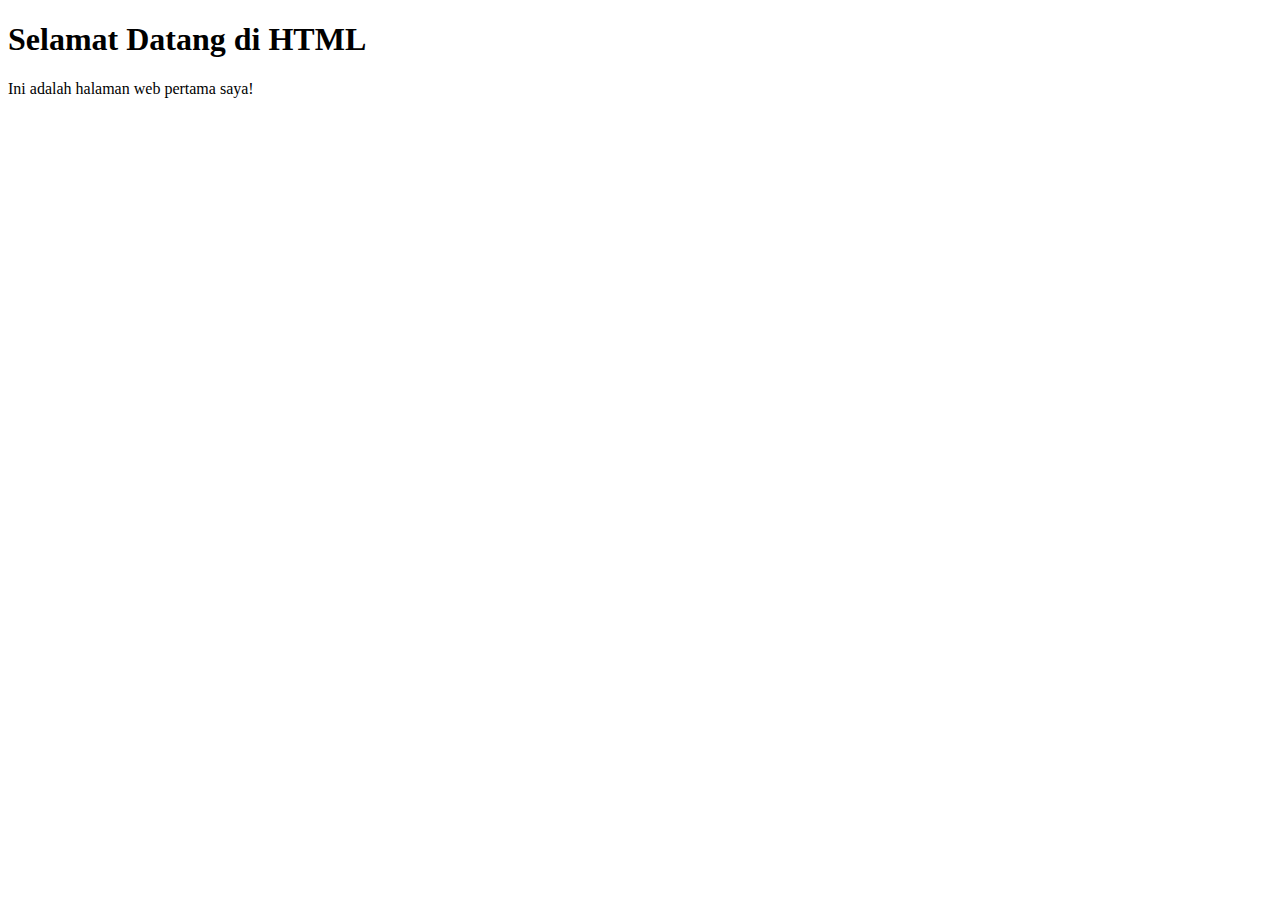
<file: P1/latihan1.html>
<!DOCTYPE html>
<html lang="en">
<head>
    <meta charset="UTF-8">
    <meta name="viewport" content="width=device-width, initial-scale=1.0">
    <title>Struktur HTML Dasar</title>
</head>
<body>
    <!-- Ini adalah struktur HTML paling dasar -->
    <h1>Selamat Datang di HTML</h1>
    <p>Ini adalah halaman web pertama saya!</p>
</body>
</html>
</file>
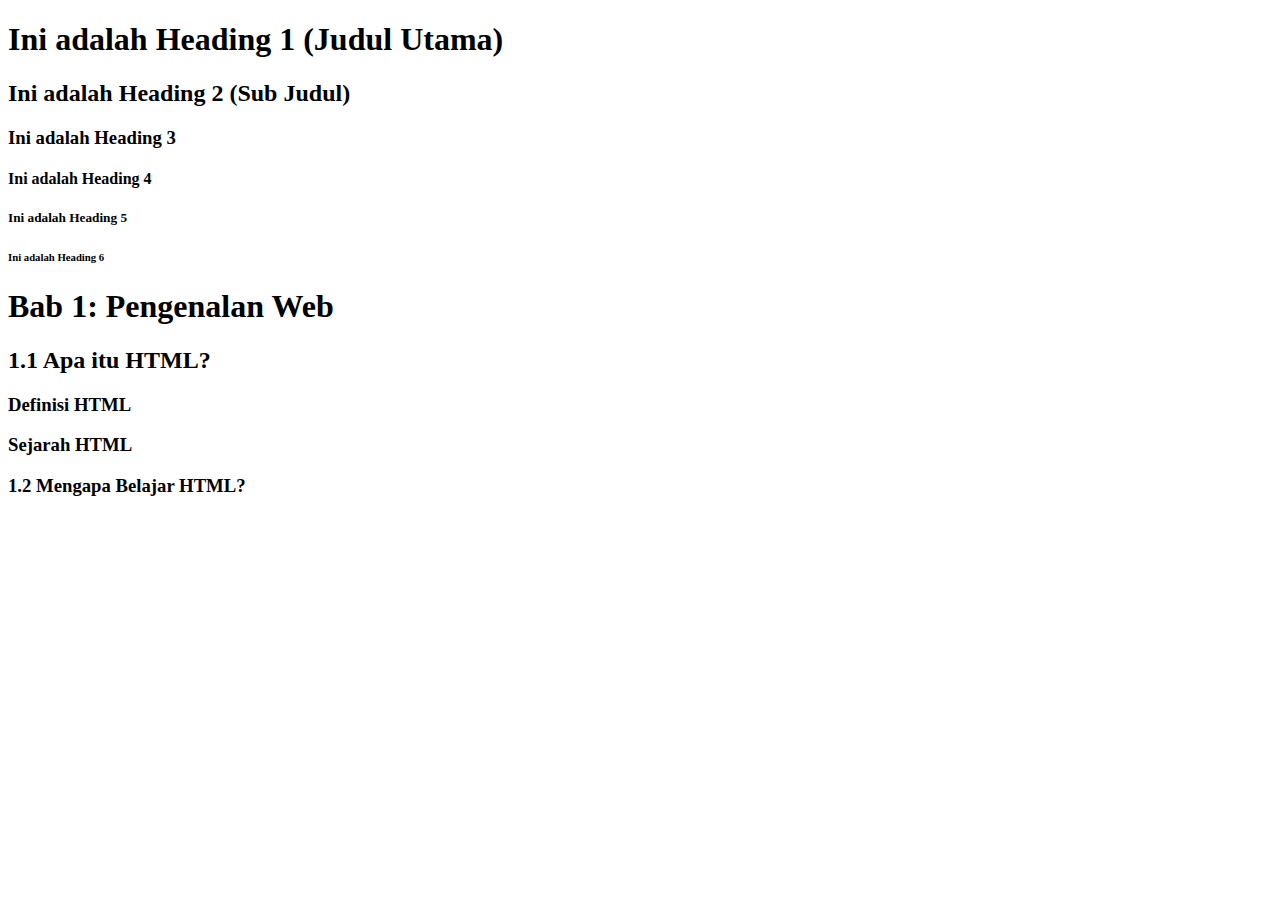
<file: P1/latihan2.html>
<!DOCTYPE html>
<html lang="en">
<head>
    <meta charset="UTF-8">
    <meta name="viewport" content="width=device-width, initial-scale=1.0">
    <title>Belajar Heading</title>
</head>
<body>
    <!-- Heading dari H1 sampai H6 -->
    <h1>Ini adalah Heading 1 (Judul Utama)</h1>
    <h2>Ini adalah Heading 2 (Sub Judul)</h2>
    <h3>Ini adalah Heading 3</h3>
    <h4>Ini adalah Heading 4</h4>
    <h5>Ini adalah Heading 5</h5>
    <h6>Ini adalah Heading 6</h6>

    <!-- Contoh penggunaan heading dalam struktur dokumen -->
    <h1>Bab 1: Pengenalan Web</h1>
    <h2>1.1 Apa itu HTML?</h2>
    <h3>Definisi HTML</h3>
    <h3>Sejarah HTML</h3>
    <h3>1.2 Mengapa Belajar HTML?</h3>
</body>
</html>
</file>
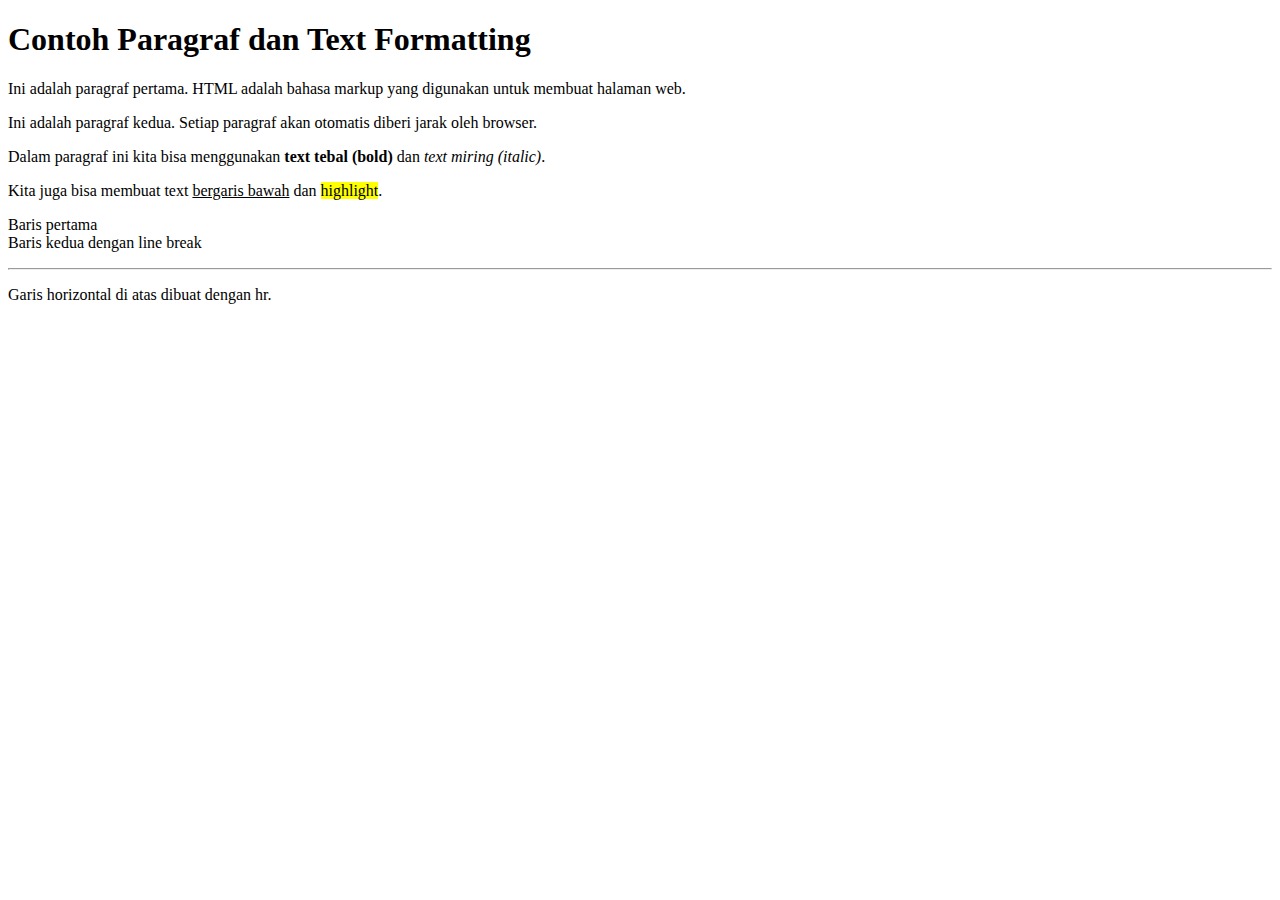
<file: P1/latihan3.html>
<!DOCTYPE html>
<html lang="en">
<head>
    <meta charset="UTF-8">
    <meta name="viewport" content="width=device-width, initial-scale=1.0">
    <title>Belajar Paragraf</title>
</head>
<body>
    <h1>Contoh Paragraf dan Text Formatting</h1>

    <!-- Paragraf biasa -->
    <p>
        Ini adalah paragraf pertama. HTML adalah bahasa markup yang digunakan
        untuk membuat halaman web.
    </p>

    <p>
        Ini adalah paragraf kedua. Setiap paragraf akan otomatis diberi jarak oleh
        browser.
    </p>

    <!-- Paragraf dengan text formatting -->
    <p>
        Dalam paragraf ini kita bisa menggunakan
        <strong>text tebal (bold)</strong> dan <em>text miring (italic)</em>.
    </p>

    <p>
        Kita juga bisa membuat text <u>bergaris bawah</u> dan <mark>highlight</mark>.
    </p>

    <!-- Break Line -->
    <p>Baris pertama<br>Baris kedua dengan line break</p>

    <!-- Horizontal Rule -->
    <hr>

    <p>Garis horizontal di atas dibuat dengan hr.</p>
</body>
</html>
</file>
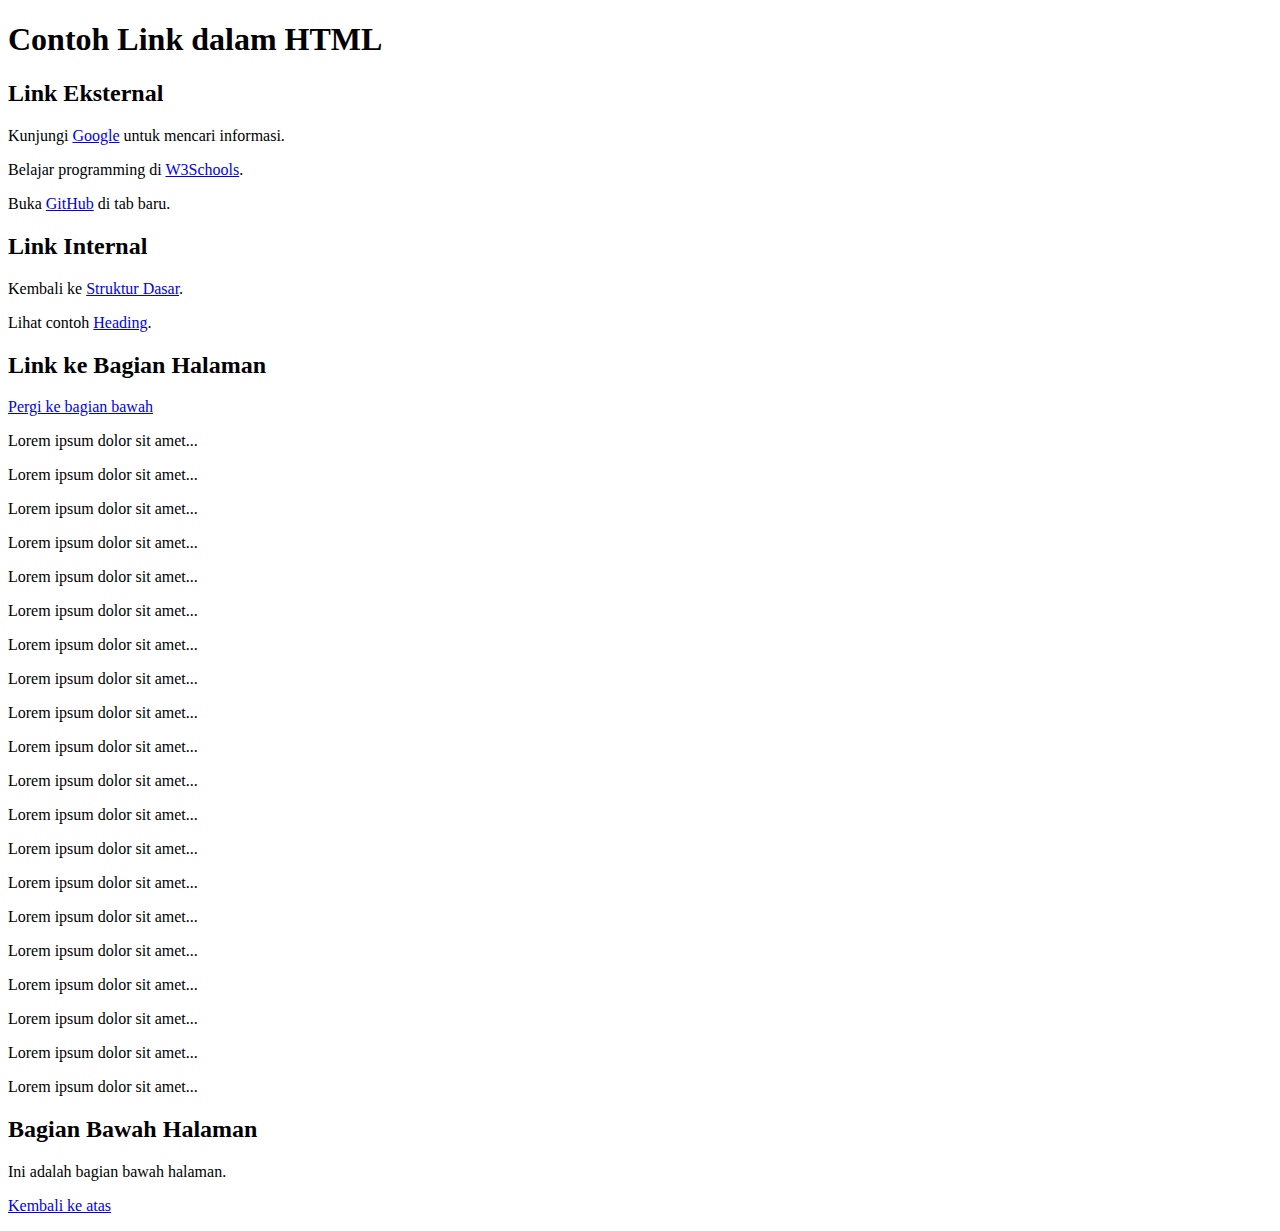
<file: P1/latihan4.html>
<!DOCTYPE html>
<html lang="en">
<head>
    <meta charset="UTF-8">
    <meta name="viewport" content="width=device-width, initial-scale=1.0">
    <title>Belajar Link</title>
</head>
<body>
    <h1>Contoh Link dalam HTML</h1>

    <!-- Link eksternal -->
    <h2>Link Eksternal</h2>
    <p>
        Kunjungi <a href="https://www.google.com">Google</a> untuk mencari informasi.
    </p>
    <p>
        Belajar programming di <a href="https://w3schools.com">W3Schools</a>.
    </p>

    <!-- Link dengan target blank (buka di tab baru) -->
    <p>
        Buka <a href="https://github.com" target="_blank">GitHub</a> di tab baru.
    </p>

    <!-- Link internal (ke file lain) -->
    <h2>Link Internal</h2>
    <p>Kembali ke <a href="latihan1.html">Struktur Dasar</a>.</p>
    <p>Lihat contoh <a href="latihan2.html">Heading</a>.</p>

    <!-- Link ke bagian dalam halaman yang sama -->
    <h2>Link ke Bagian Halaman</h2>
    <p><a href="#bawah">Pergi ke bagian bawah</a></p>

    <!-- Konten spacer -->
    <p>Lorem ipsum dolor sit amet...</p>
    <p>Lorem ipsum dolor sit amet...</p>
    <p>Lorem ipsum dolor sit amet...</p>
    <p>Lorem ipsum dolor sit amet...</p>
    <p>Lorem ipsum dolor sit amet...</p>
    <p>Lorem ipsum dolor sit amet...</p>
    <p>Lorem ipsum dolor sit amet...</p>
    <p>Lorem ipsum dolor sit amet...</p>
    <p>Lorem ipsum dolor sit amet...</p>
    <p>Lorem ipsum dolor sit amet...</p>
    <p>Lorem ipsum dolor sit amet...</p>
    <p>Lorem ipsum dolor sit amet...</p>
    <p>Lorem ipsum dolor sit amet...</p>
    <p>Lorem ipsum dolor sit amet...</p>
    <p>Lorem ipsum dolor sit amet...</p>
    <p>Lorem ipsum dolor sit amet...</p>
    <p>Lorem ipsum dolor sit amet...</p>
    <p>Lorem ipsum dolor sit amet...</p>
    <p>Lorem ipsum dolor sit amet...</p>
    <p>Lorem ipsum dolor sit amet...</p>

    <!-- Target link internal -->
    <h2 id="bawah">Bagian Bawah Halaman</h2>
    <p>Ini adalah bagian bawah halaman.</p>
    <p><a href="#top">Kembali ke atas</a></p>
</body>
</html>
</file>
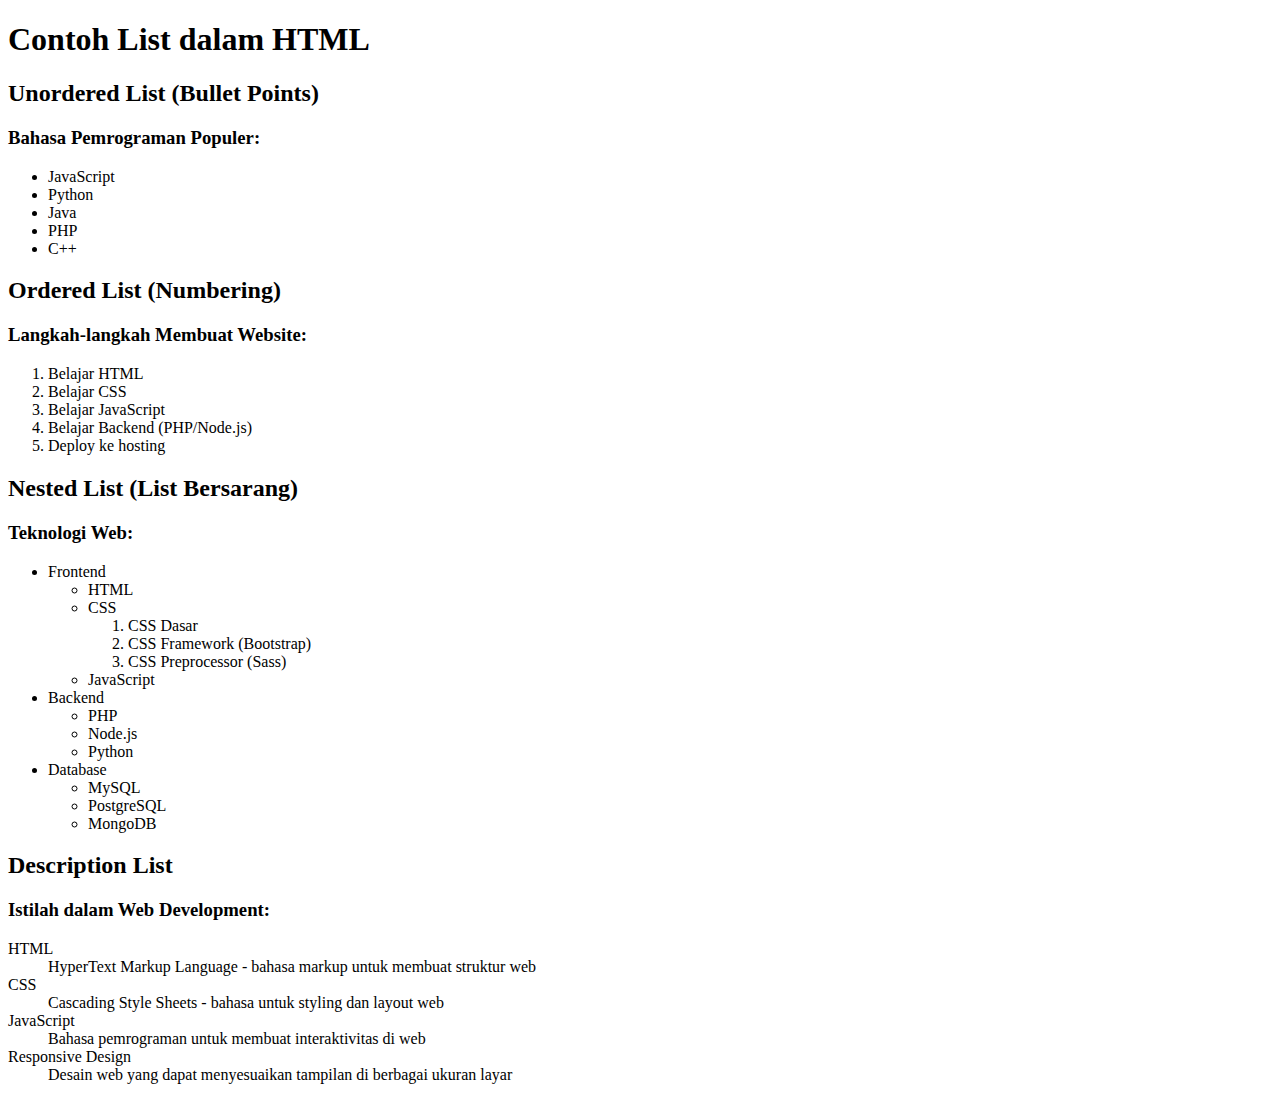
<file: P1/latihan6.html>
<!DOCTYPE html>
<html lang="en">
<head>
    <meta charset="UTF-8">
    <meta name="viewport" content="width=device-width, initial-scale=1.0">
    <title>Belajar List</title>
</head>
<body>
    <h1>Contoh List dalam HTML</h1>

    <!-- Unordered List (Bullet Points) -->
    <h2>Unordered List (Bullet Points)</h2>
    <h3>Bahasa Pemrograman Populer:</h3>
    <ul>
        <li>JavaScript</li>
        <li>Python</li>
        <li>Java</li>
        <li>PHP</li>
        <li>C++</li>
    </ul>

    <!-- Ordered List (Numbering) -->
    <h2>Ordered List (Numbering)</h2>
    <h3>Langkah-langkah Membuat Website:</h3>
    <ol>
        <li>Belajar HTML</li>
        <li>Belajar CSS</li>
        <li>Belajar JavaScript</li>
        <li>Belajar Backend (PHP/Node.js)</li>
        <li>Deploy ke hosting</li>
    </ol>

    <!-- Nested List -->
<h2>Nested List (List Bersarang)</h2>
<h3>Teknologi Web:</h3>
<ul>
<li>
    Frontend
    <ul>
    <li>HTML</li>
    <li>
        CSS
        <ol>
        <li>CSS Dasar</li>
        <li>CSS Framework (Bootstrap)</li>
        <li>CSS Preprocessor (Sass)</li>
        </ol>
    </li>
    <li>JavaScript</li>
    </ul>
</li>
<li>
    Backend
    <ul>
    <li>PHP</li>
    <li>Node.js</li>
    <li>Python</li>
    </ul>
</li>
<li>
    Database
    <ul>
    <li>MySQL</li>
    <li>PostgreSQL</li>
    <li>MongoDB</li>
    </ul>
</li>
</ul>

<!-- Description List -->
<h2>Description List</h2>
<h3>Istilah dalam Web Development:</h3>
<dl>
    <dt>HTML</dt>
    <dd>
        HyperText Markup Language - bahasa markup untuk membuat struktur web
    </dd>

    <dt>CSS</dt>
    <dd>Cascading Style Sheets - bahasa untuk styling dan layout web</dd>

    <dt>JavaScript</dt>
    <dd>Bahasa pemrograman untuk membuat interaktivitas di web</dd>

    <dt>Responsive Design</dt>
    <dd>
        Desain web yang dapat menyesuaikan tampilan di berbagai ukuran layar
    </dd>
</dl>
</body>
</html>

</body>
</html>
</file>
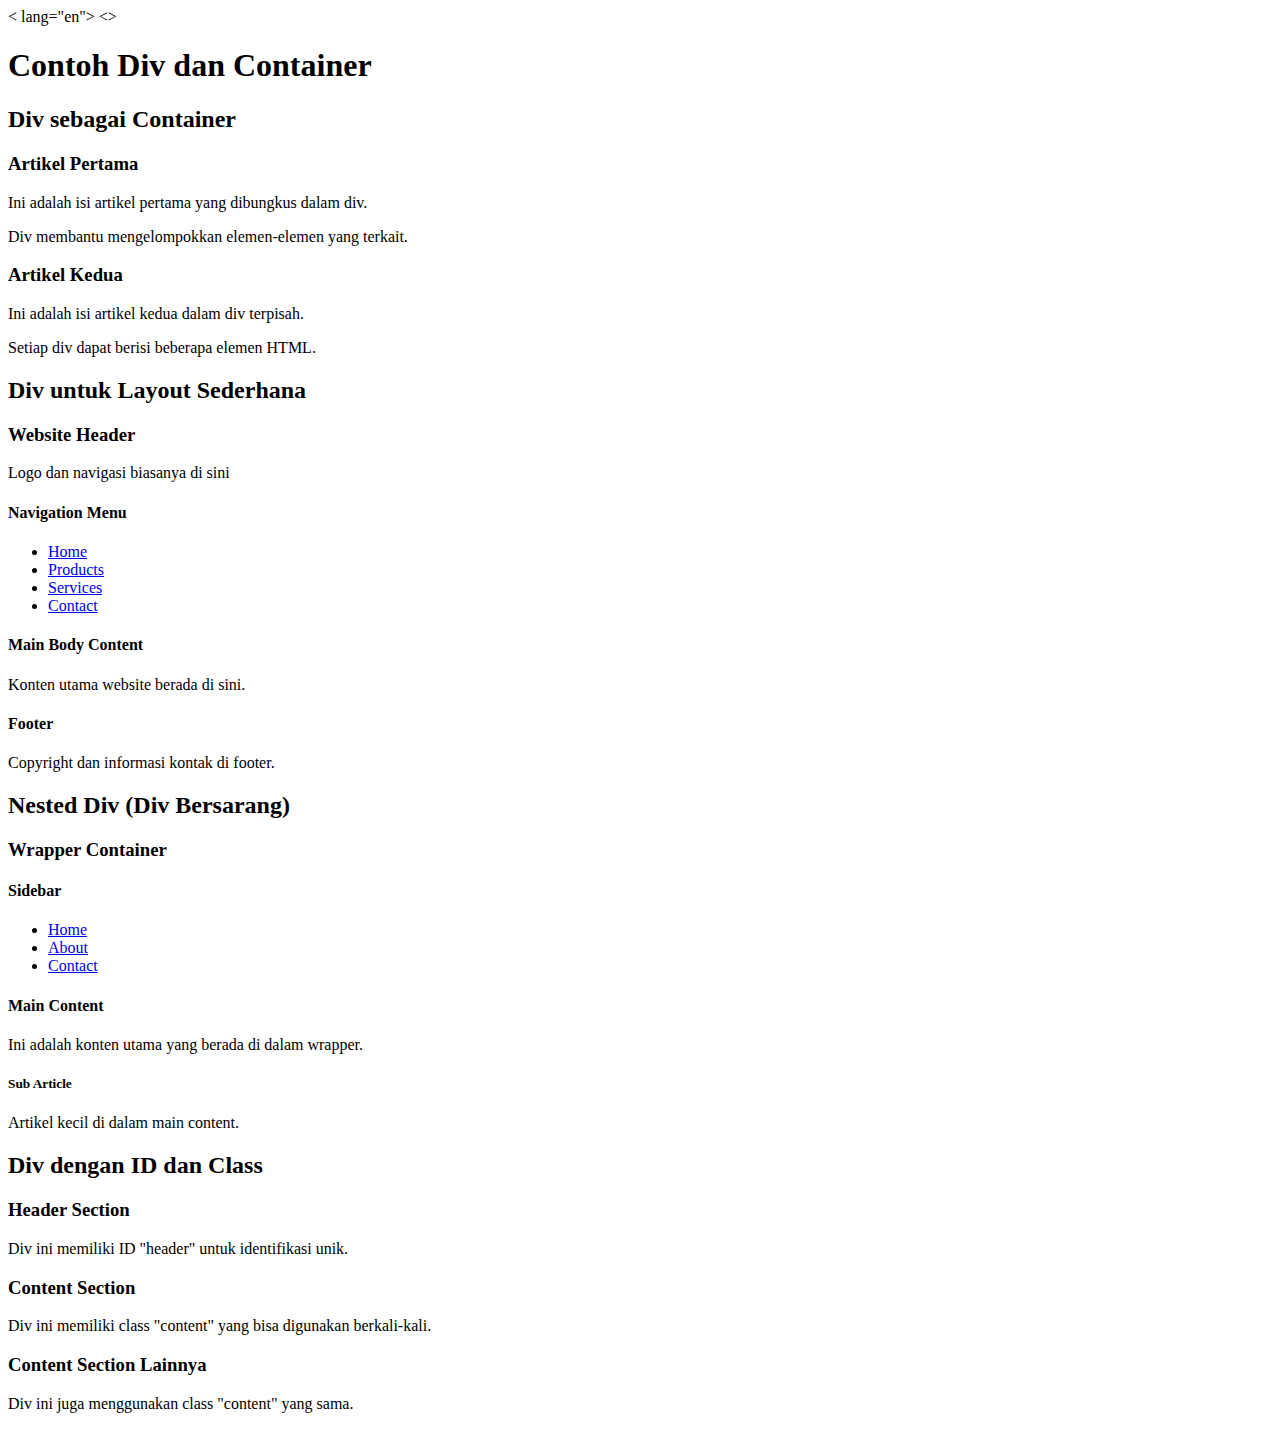
<file: P1/latihan7.html>
<!DOCTYPE html>
< lang="en">
<head>
    <meta charset="UTF-8">
    <meta name="viewport" content="width=device-width, initial-scale=1.0">
    <title>Belajar Div Container</title>
</head>
<>
    <h1>Contoh Div dan Container</h1>

    <!-- Div sebagai container -->
    <h2>Div sebagai Container</h2>
    <div>
        <h3>Artikel Pertama</h3>
        <p>Ini adalah isi artikel pertama yang dibungkus dalam div.</p>
        <p>Div membantu mengelompokkan elemen-elemen yang terkait.</p>
    </div>

    <div>
        <h3>Artikel Kedua</h3>
        <p>Ini adalah isi artikel kedua dalam div terpisah.</p>
        <p>Setiap div dapat berisi beberapa elemen HTML.</p>
    </div>

    <!-- Div untuk Layout -->
<h2>Div untuk Layout Sederhana</h2>
<div id="page">

    <div id="top-header">
        <h3>Website Header</h3>
        <p>Logo dan navigasi biasanya di sini</p>
    </div>

    <div id="navigation">
        <h4>Navigation Menu</h4>
        <ul>
            <li><a href="#home">Home</a></li>
            <li><a href="#products">Products</a></li>
            <li><a href="#services">Services</a></li>
            <li><a href="#contact">Contact</a></li>
        </ul>
    </div>

    <div id="main-body">
        <h4>Main Body Content</h4>
        <p>Konten utama website berada di sini.</p>
    </div>

    <div id="footer">
        <h4>Footer</h4>
        <p>Copyright dan informasi kontak di footer.</p>
    </div>
</div>

<!-- Nested Div -->
<h2>Nested Div (Div Bersarang)</h2>
<div id="wrapper">
    <h3>Wrapper Container</h3>

    <div class="sidebar">
        <h4>Sidebar</h4>
        <ul>
            <li><a href="#home">Home</a></li>
            <li><a href="#about">About</a></li>
            <li><a href="#contact">Contact</a></li>
        </ul>
    </div>

    <div class="main-content">
        <h4>Main Content</h4>
        <p>Ini adalah konten utama yang berada di dalam wrapper.</p>

        <div class="article">
            <h5>Sub Article</h5>
            <p>Artikel kecil di dalam main content.</p>
        </div>
    </div>
</div>

<!-- Div dengan ID dan Class -->
<h2>Div dengan ID dan Class</h2>
<div id="header">
    <h3>Header Section</h3>
    <p>Div ini memiliki ID "header" untuk identifikasi unik.</p>
</div>

<div class="content">
    <h3>Content Section</h3>
    <p>Div ini memiliki class "content" yang bisa digunakan berkali-kali.</p>
</div>

<div class="content">
    <h3>Content Section Lainnya</h3>
    <p>Div ini juga menggunakan class "content" yang sama.</p>
</div>
</body>
</html>
</file>
